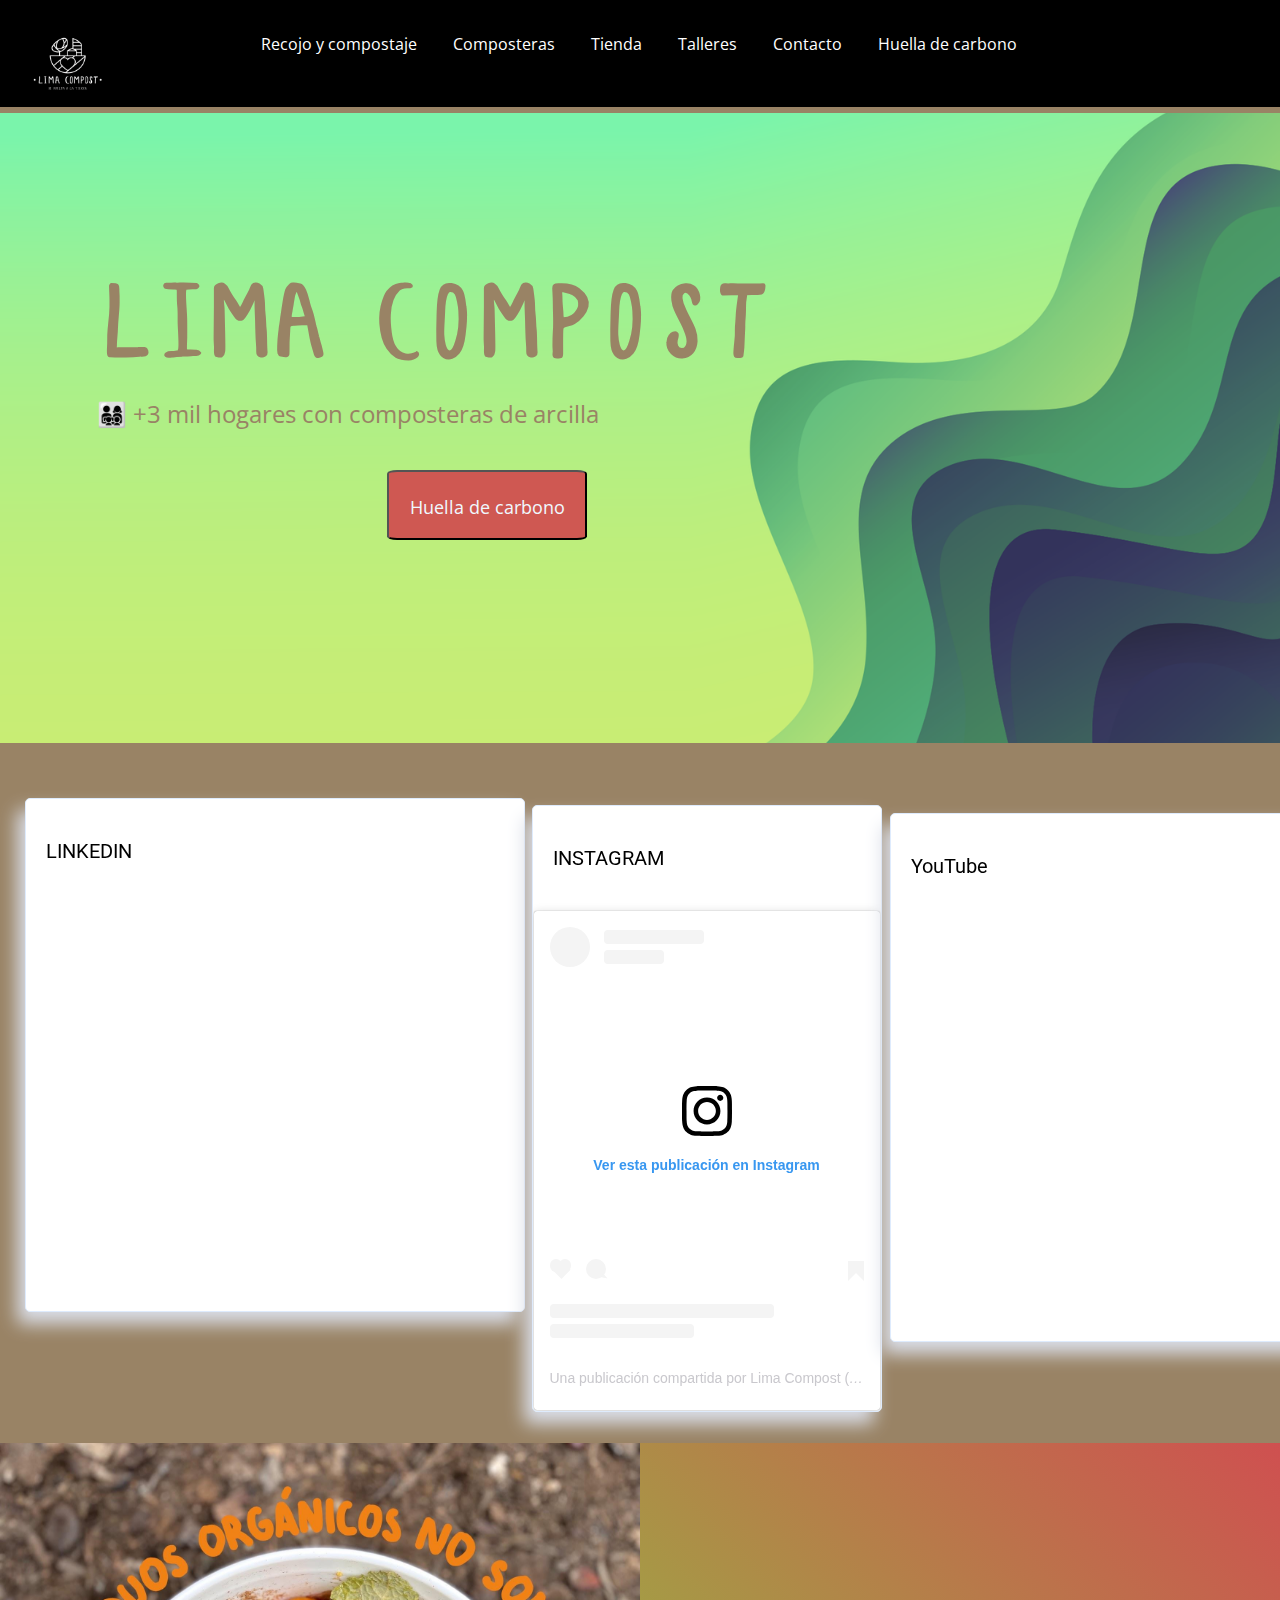
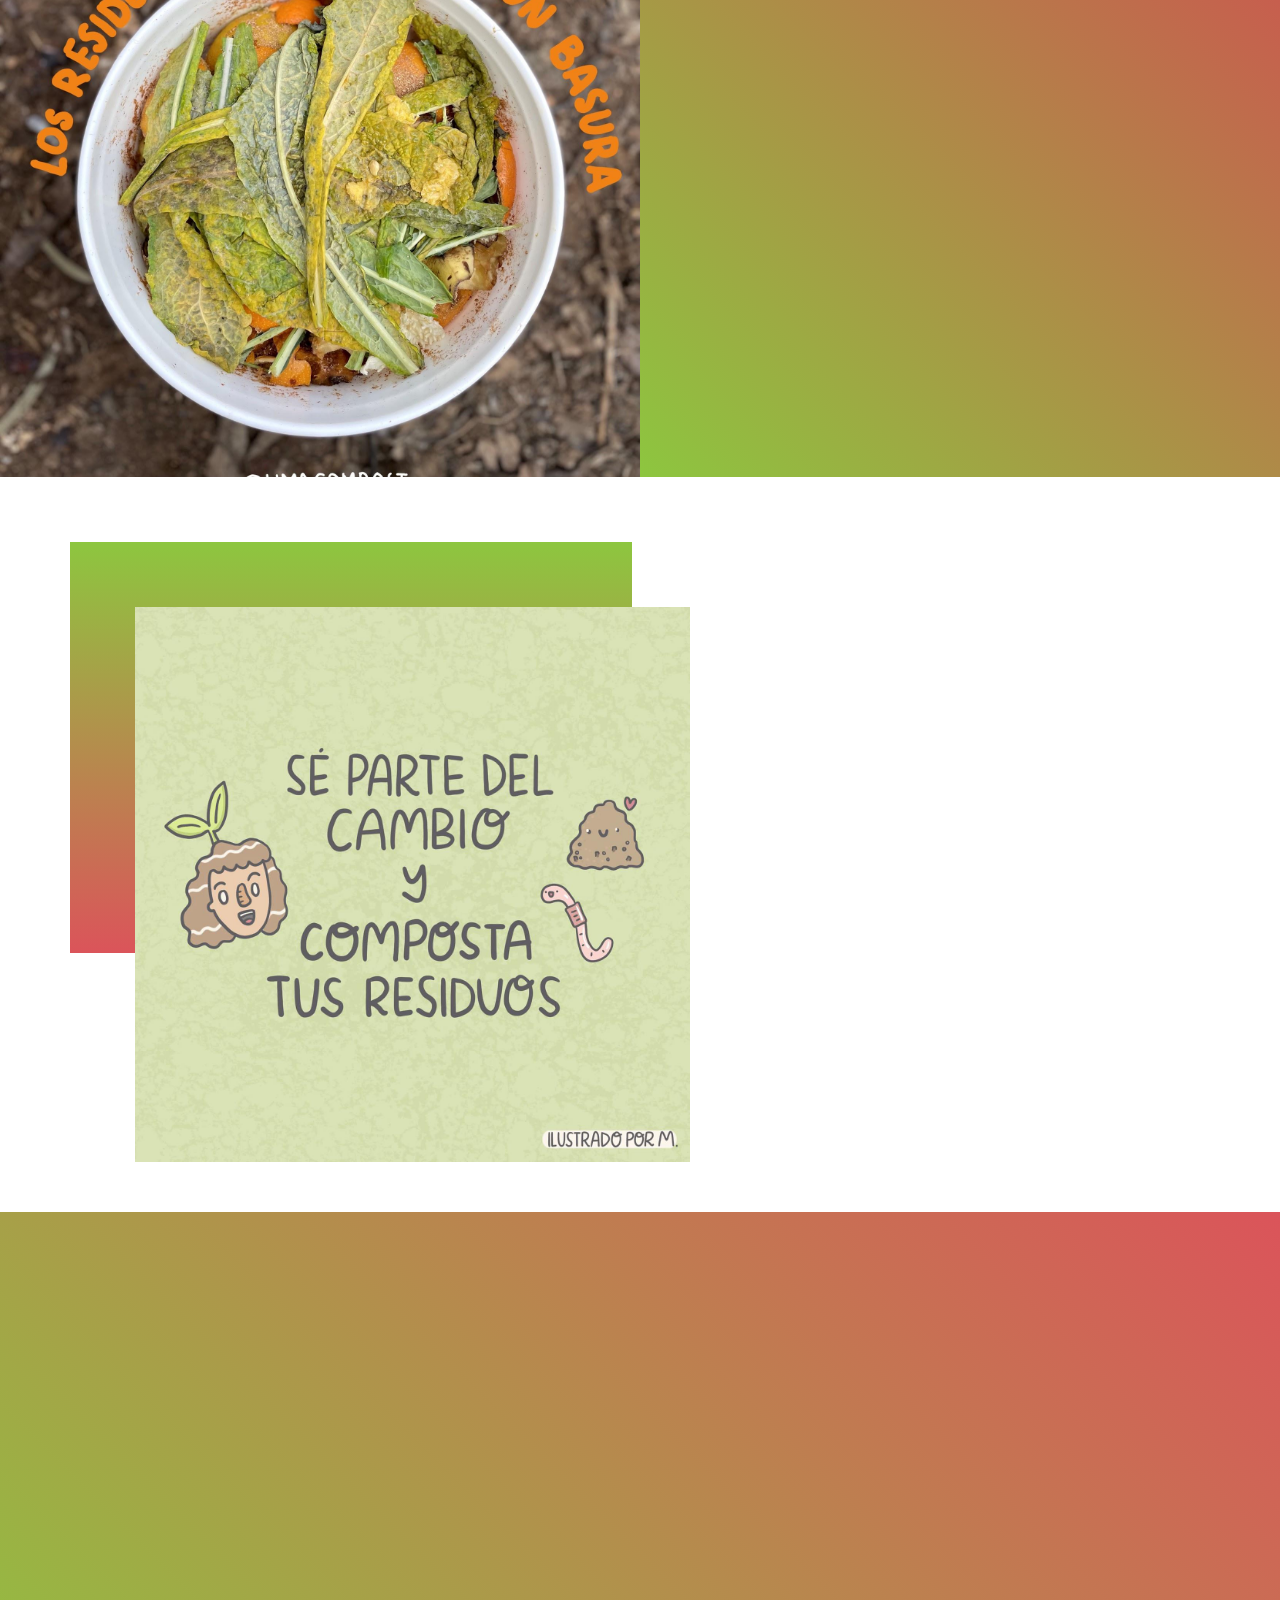
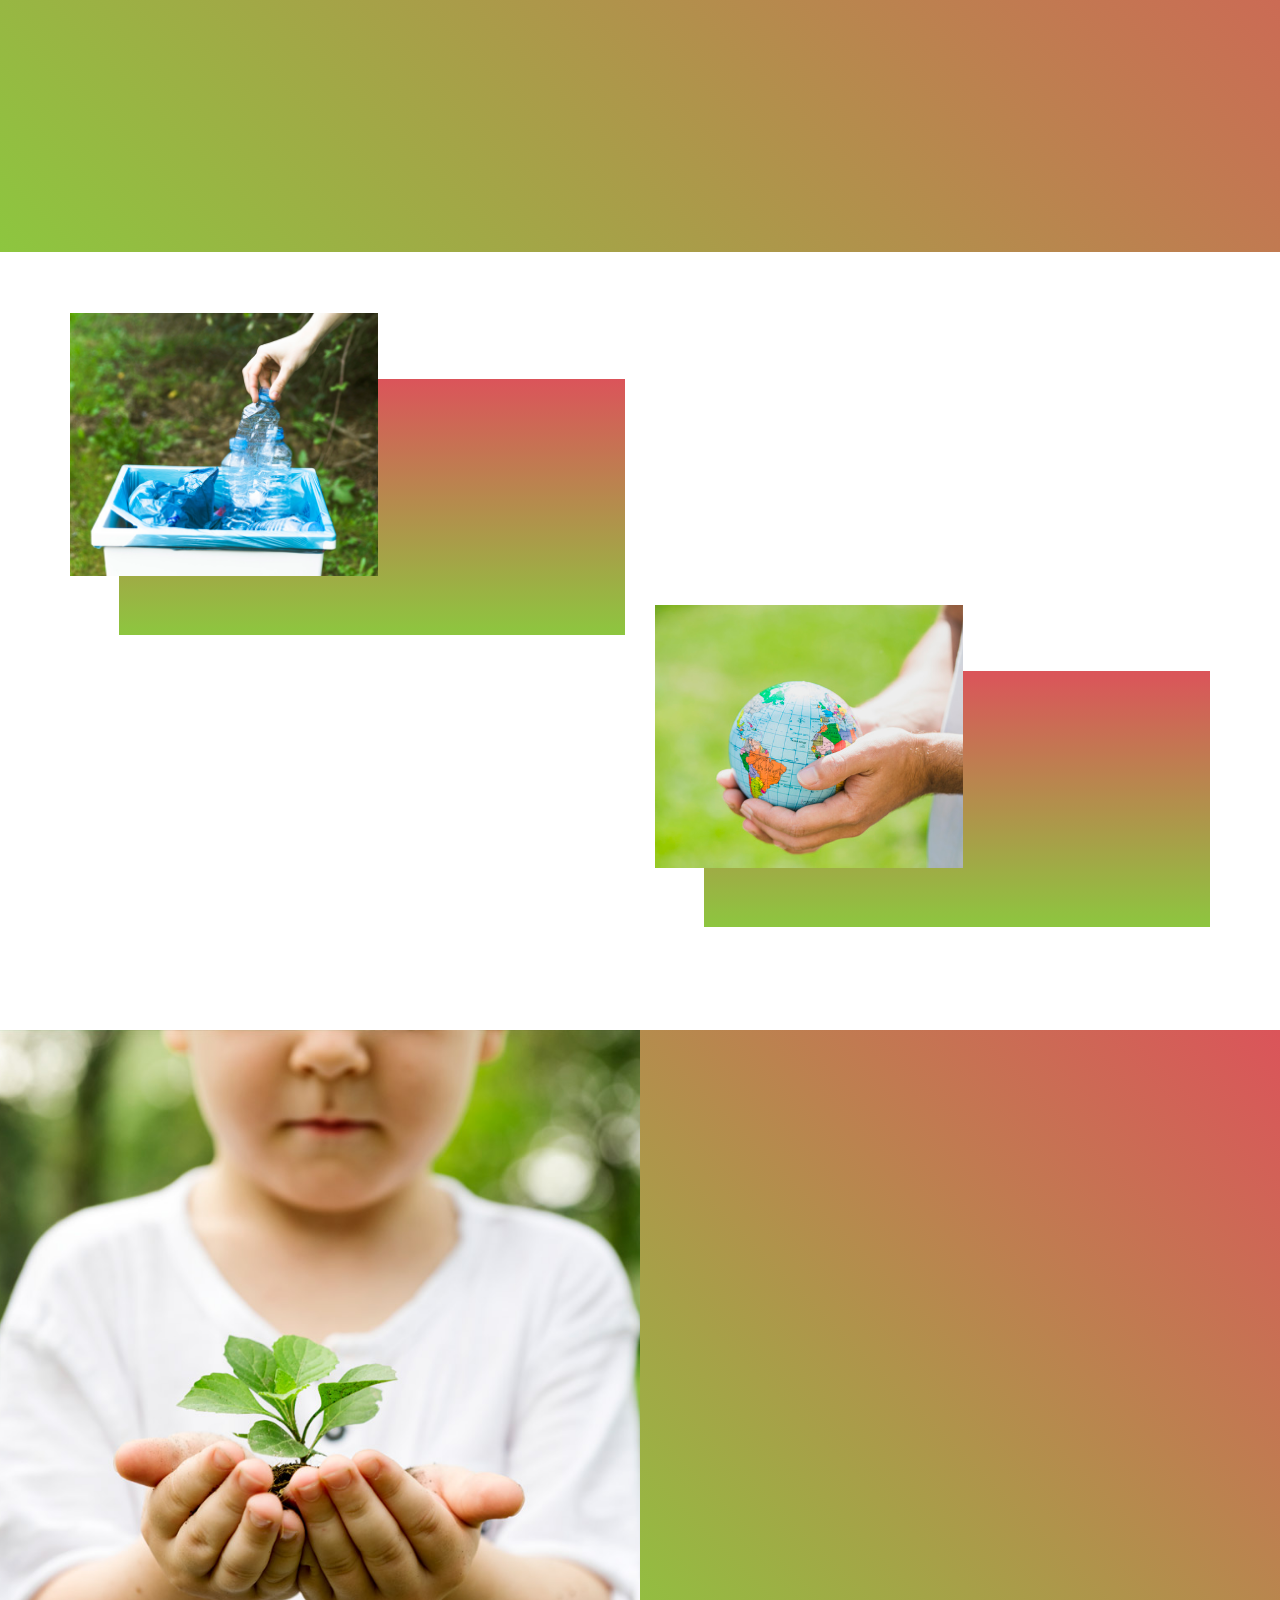
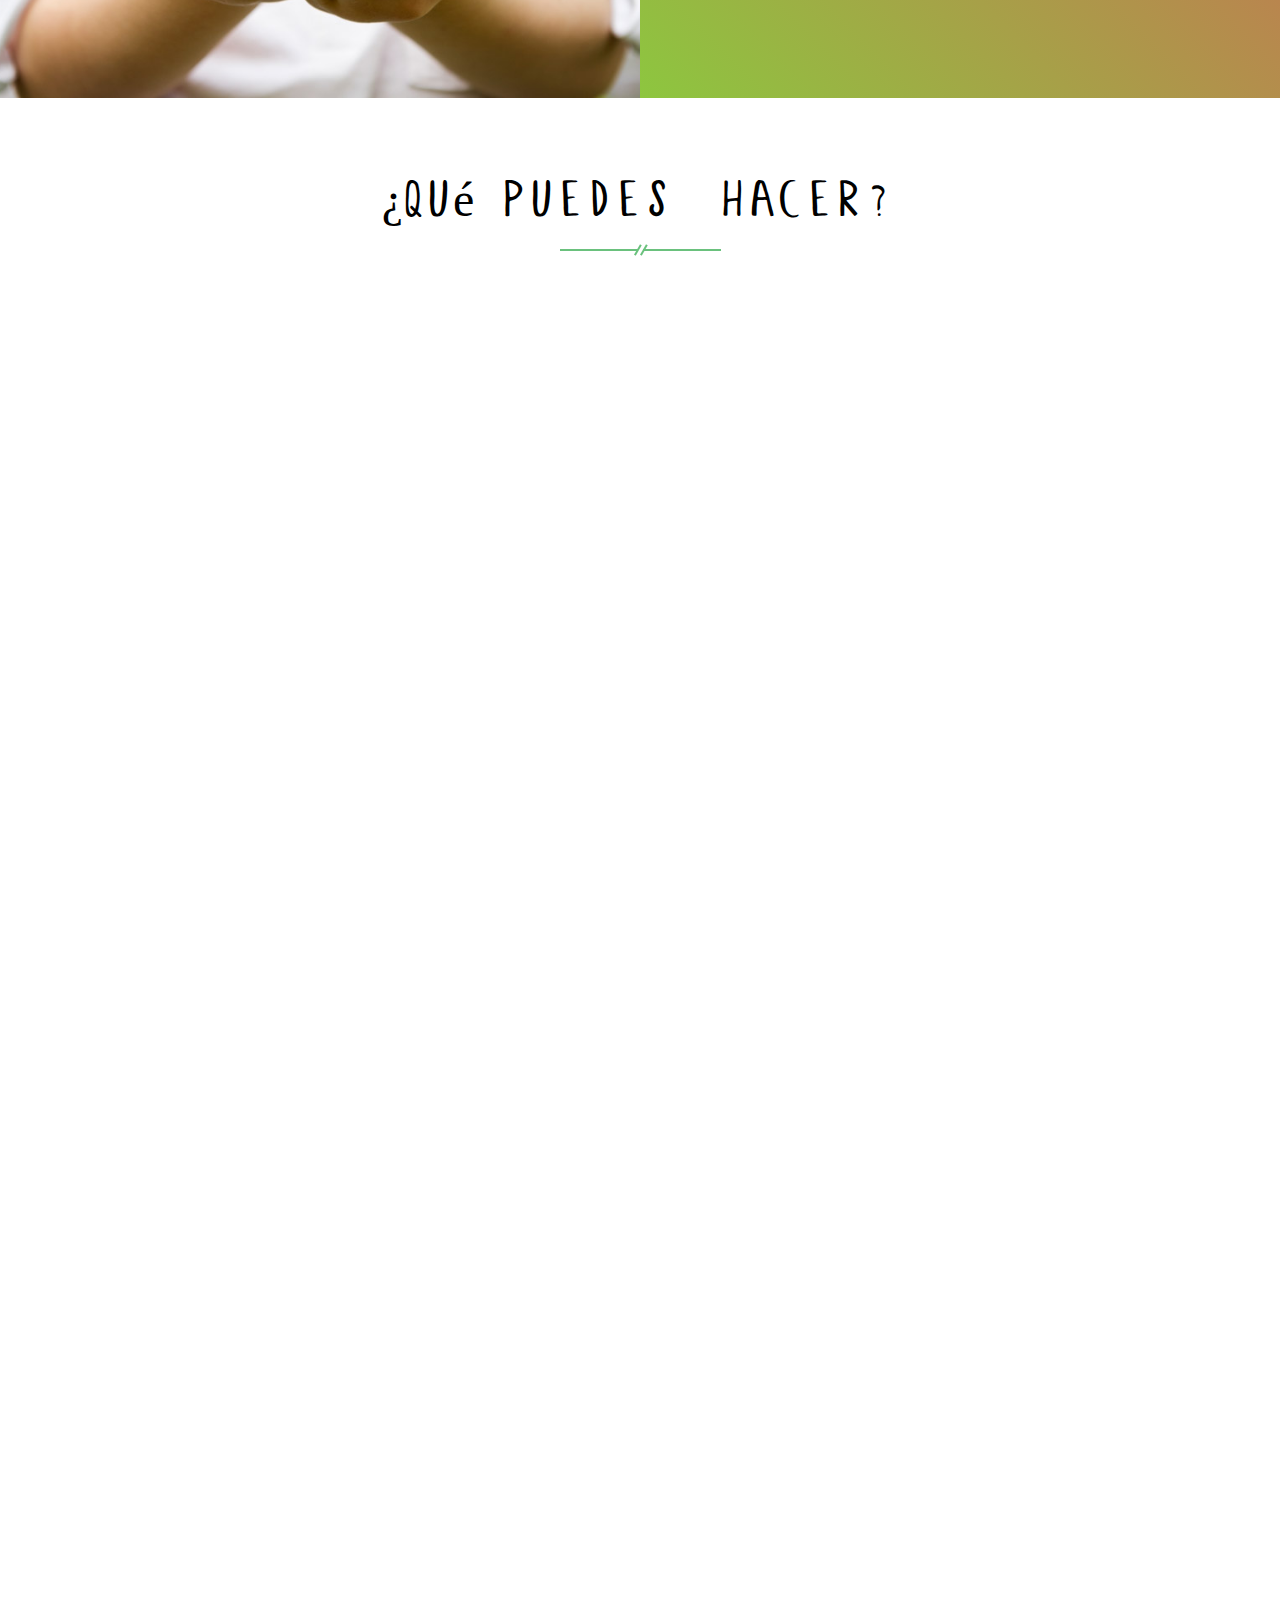
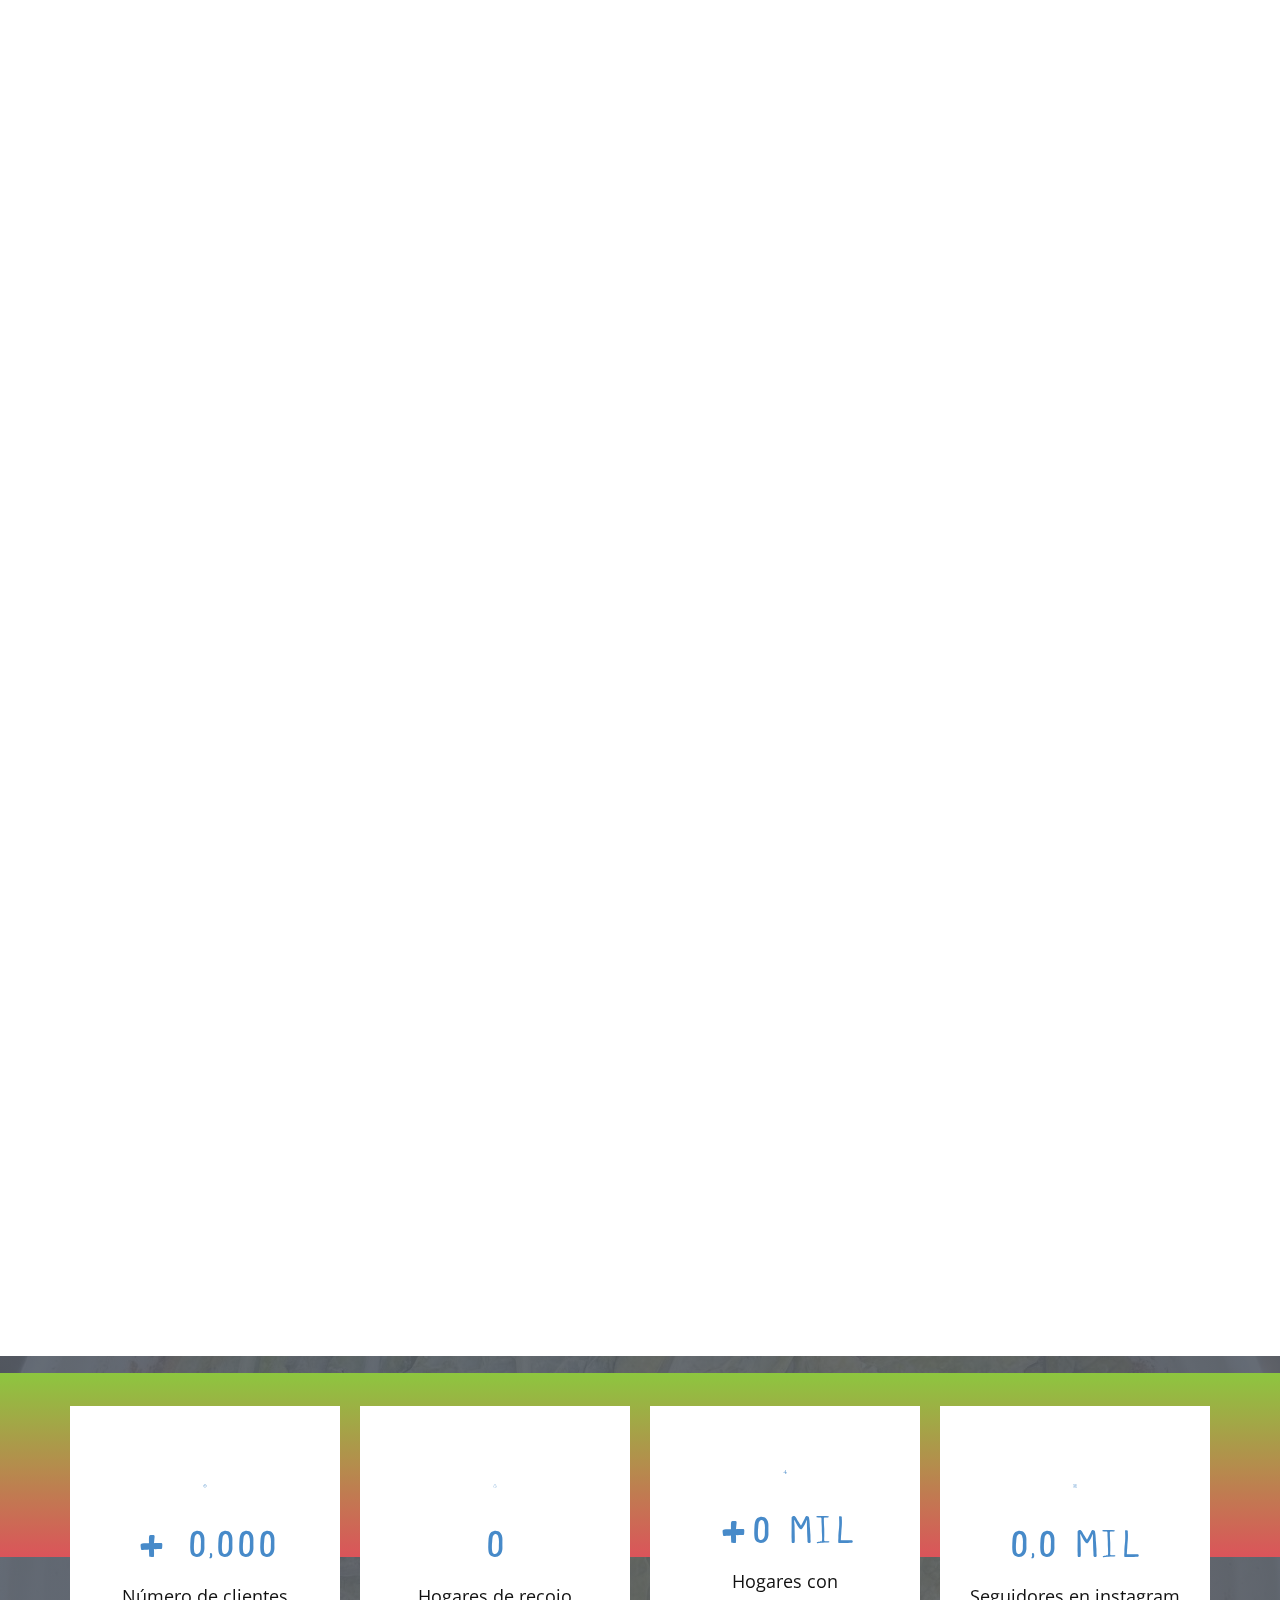
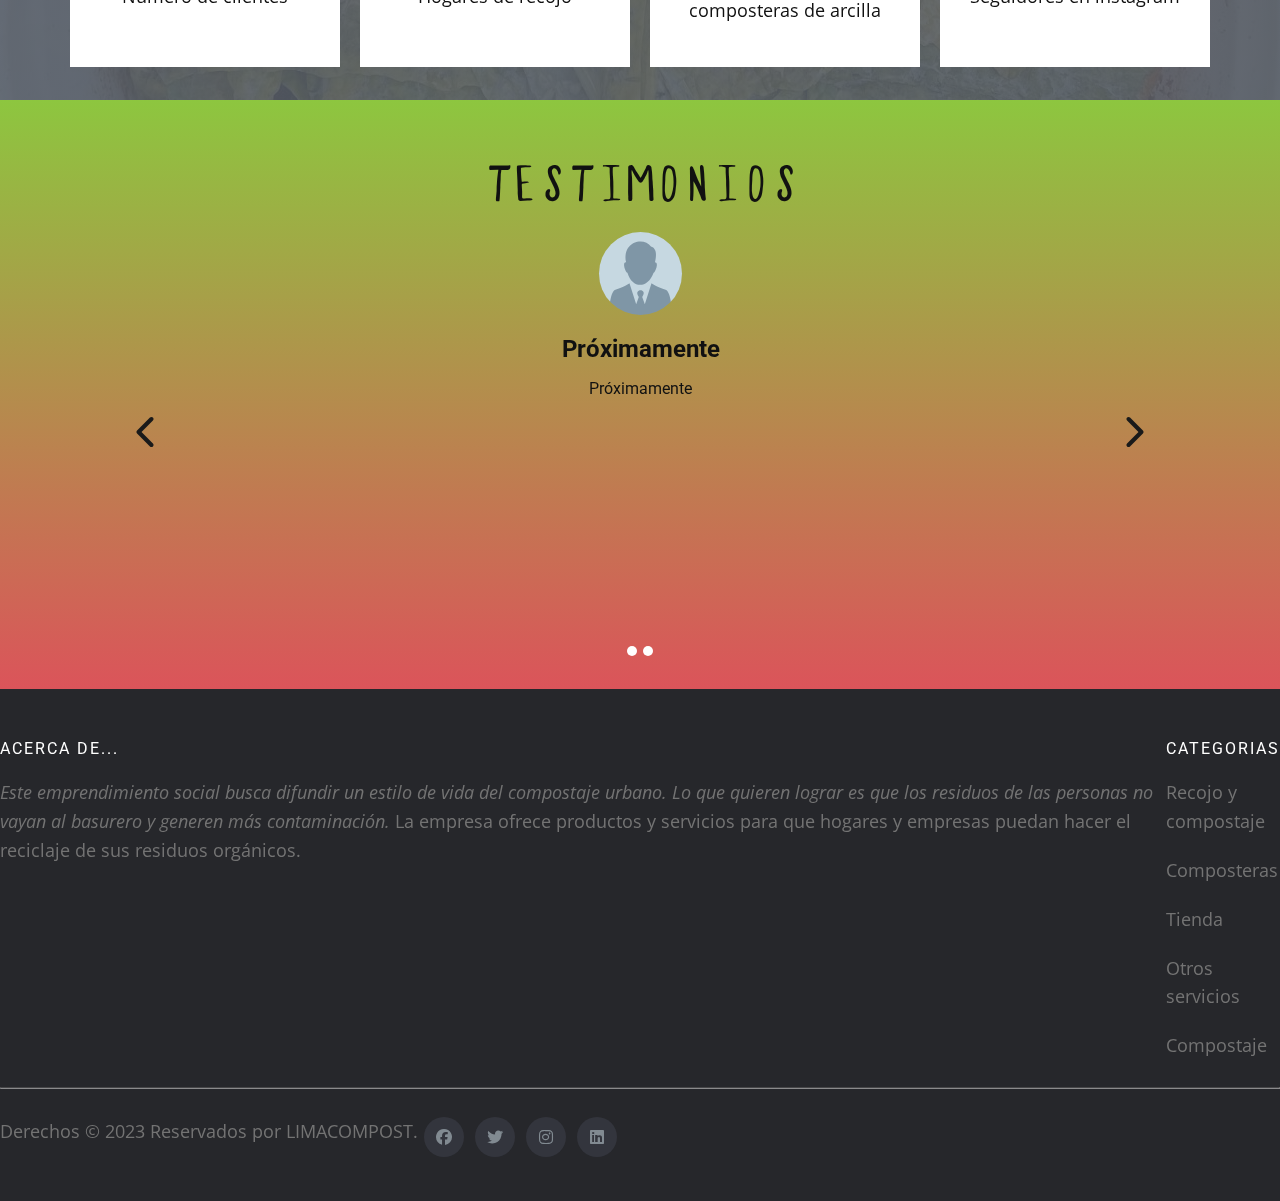
<file: Pag1/Página-1.html>
<!DOCTYPE html>
<html style="font-size: 16px;" lang="es">

<head>
  <meta name="viewport" content="width=device-width, initial-scale=1.0">
  <meta charset="utf-8">
  <meta name="keywords" content="Cleaner Energy for a Cleaner World, Plant Trees To Save Birds Residence, Our Mission, Help Us Recycle Dumps to Save World, Green World For
                                Our Future Generation, Our Latest Projects, 3487, 154, 1456, 1354">
  <meta name="description" content="">
  <title>Página 1</title>
  <link rel="stylesheet" href="nicepage.css" media="screen">
  <link rel="stylesheet" href="Página-1.css" media="screen">
  <script class="u-script" type="text/javascript" src="jquery.js" defer=""></script>
  <script class="u-script" type="text/javascript" src="nicepage.js" defer=""></script>
  <meta name="generator" content="Nicepage 5.9.6, nicepage.com">
  <link id="u-theme-google-font" rel="stylesheet"
  href="https://fonts.googleapis.com/css?family=Roboto:100,100i,300,300i,400,400i,500,500i,700,700i,900,900i|Open+Sans:300,300i,400,400i,500,500i,600,600i,700,700i,800,800i">
  <meta name="theme-color" content="#478ac9">
  <link href="https://unpkg.com/aos@2.3.1/dist/aos.css" rel="stylesheet">
  <link rel="stylesheet" href="https://cdnjs.cloudflare.com/ajax/libs/font-awesome/6.4.0/css/all.min.css">
  <link rel="icon" href="images/Logo-Color-Transparente-Lima-Compost.png" >
  <link rel="stylesheet" href="cardsEfect.css">
  <link rel="stylesheet" href="carbono.css">
  <meta property="og:title" content="Página 1">
  <meta property="og:type" content="website">
  <meta data-intl-tel-input-cdn-path="intlTelInput/">
  <style>
    @font-face{
        font-family: mifuenteAgregada;
        src: url(Fuentes/MeaCulpa-Regular.otf);
    }
    h1{
        font-family: mifuenteAgregada;
    }
    @font-face{
        font-family: mifuenteAgregada2;
        src: url(Fuentes/ApexNewPS-MediumProportional\ \(1\).otf);
    }
    h2{
        font-family: mifuenteAgregada;
    }
    @font-face{
        font-family: mifuenteAgregada;
        src: url(Fuentes/ApexNewPS-LightItalicProportional\ \(1\).otf).otf(;
    }
    p{
        font-family: mifuenteAgregada;
    }
</style>
</head>

<body class="u-body u-xl-mode" data-lang="es">
  <header class="u-black u-header" id="sec-3955" data-animation-name="" data-animation-duration="0"
    data-animation-delay="0" data-animation-direction="">
    <div class="u-clearfix u-sheet u-sheet-1">
      <nav class="u-menu u-menu-one-level u-offcanvas u-menu-1">
        <div class="menu-collapse" style="font-size: 1rem; letter-spacing: 0px;">
          <a class="u-button-style u-custom-left-right-menu-spacing u-custom-padding-bottom u-custom-text-color u-custom-top-bottom-menu-spacing u-nav-link u-text-active-palette-1-base u-text-hover-palette-2-base"
            href="#">
            <svg class="u-svg-link" viewBox="0 0 24 24">
              <use xmlns:xlink="http://www.w3.org/1999/xlink" xlink:href="#menu-hamburger"></use>
            </svg>
            <svg class="u-svg-content" version="1.1" id="menu-hamburger" viewBox="0 0 16 16" x="0px" y="0px"
              xmlns:xlink="http://www.w3.org/1999/xlink" xmlns="http://www.w3.org/2000/svg">
              <g>
                <rect y="1" width="16" height="2"></rect>
                <rect y="7" width="16" height="2"></rect>
                <rect y="13" width="16" height="2"></rect>
              </g>
            </svg>
          </a>
        </div>
        <div class="u-custom-menu u-nav-container">
          <ul class="u-nav u-unstyled u-nav-1">
            <li class="u-nav-item"><a href="#PodemosHacer"
                class="u-button-style u-nav-link u-text-active-palette-1-base u-text-body-alt-color u-text-hover-palette-2-base"
                href="Recojo-y-compostaje.html" style="padding: 10px 16px;">Recojo y compostaje</a>
            </li>
            <li class="u-nav-item"><a href="#PodemosHacer"
                class="u-button-style u-nav-link u-text-active-palette-1-base u-text-body-alt-color u-text-hover-palette-2-base"
                href="Composteras.html" style="padding: 10px 16px;">Composteras</a>
            </li>
            <li class="u-nav-item"><a href="http://www.lima-compost-tienda.com.mialias.net/"
                class="u-button-style u-nav-link u-text-active-palette-1-base u-text-body-alt-color u-text-hover-palette-2-base"
                href="Tienda.html" style="padding: 10px 16px;">Tienda</a>
            </li>
            <!-- <li class="u-nav-item"><a
                class="u-button-style u-nav-link u-text-active-palette-1-base u-text-body-alt-color u-text-hover-palette-2-base"
                style="padding: 10px 16px;">g</a>
            </li> -->
            <li class="u-nav-item"><a href="../talleres/talleres.html"
                class="u-button-style u-nav-link u-text-active-palette-1-base u-text-body-alt-color u-text-hover-palette-2-base"
                style="padding: 10px 16px;">Talleres</a>
            </li>
            <li class="u-nav-item"><a href="../Contacto/Contacto.html"
                class="u-button-style u-nav-link u-text-active-palette-1-base u-text-body-alt-color u-text-hover-palette-2-base"
                style="padding: 10px 16px;">Contacto</a>
            </li>
            <li class="u-nav-item"><a href="../Huella-de-Carbono/index.html"
                class="u-button-style u-nav-link u-text-active-palette-1-base u-text-body-alt-color u-text-hover-palette-2-base"
                style="padding: 10px 16px;">Huella de carbono</a>
            </li>
          </ul>
        </div>
          <div class="u-black u-menu-overlay u-opacity u-opacity-70"></div>
        </div>
      </nav>
      <a href="../Huella-de-Carbono/index.html" class="u-image u-logo u-image-1" data-image-width="500" data-image-height="500">
        <img src="images/lima_compost_negro.png" class="u-logo-image u-logo-image-1">
      </a>
    </div>
  </header>
  <section class="u-clearfix u-image u-section-1" id="sec-0896" data-image-width="1600" data-image-height="838">
    <div class="u-clearfix u-sheet u-valign-middle u-sheet-1">
      <div class="u-align-left u-container-style u-group u-group-1">
        <div class="u-container-layout u-valign-middle-sm u-valign-middle-xs u-container-layout-1">
          <h1 class="u-text u-text-custom-color-3 u-title u-text-1"><b>Lima Compost</b>
          </h1>
          <p class="u-large-text u-text u-text-custom-color-3 u-text-variant u-text-2"> 👨‍👩‍👧‍👦 +3 mil hogares con
            composteras de arcilla</p>
            <div>
              <a href="../Huella-de-Carbono/index.html"><button class="Carbono"><p>Huella de carbono</p></button></a>
              
            </div>
        </div>
        
      </div>
    </div>
  </section>
  <section class="Segunda">
    <div class="">
        <div class="row row-cols-1 row-cols-md-3 g-4">
            <div data-aos="fade-up" class="col">
              <div class="card uno">
                <div class="card-body">
                  <h5 class="card-title">LINKEDIN</h5>
                </div>
                <iframe src="https://www.linkedin.com/embed/feed/update/urn:li:share:7041075020990685184" height="400" width="504" frameborder="0" allowfullscreen="" title="Publicación integrada"></iframe>
            </div>
            </div>
            <div data-aos="fade-up" class="col">
              <div class="card dos">
                <div class="card-body">
                  <h5 class="card-title">INSTAGRAM</h5>
                </div>
                    <blockquote class="instagram-media" data-instgrm-captioned data-instgrm-permalink="https://www.instagram.com/reel/Crvor4IAvP9/?utm_source=ig_embed&amp;utm_campaign=loading" data-instgrm-version="14" style=" background:#FFF; border:0; border-radius:3px; box-shadow:0 0 1px 0 rgba(0,0,0,0.5),0 1px 10px 0 rgba(0,0,0,0.15); margin: 1px; max-width:540px; min-width:326px; padding:0; width:99.375%; width:-webkit-calc(100% - 2px); width:calc(100% - 2px);"><div style="padding:16px;"> <a href="https://www.instagram.com/reel/Crvor4IAvP9/?utm_source=ig_embed&amp;utm_campaign=loading" style=" background:#FFFFFF; line-height:0; padding:0 0; text-align:center; text-decoration:none; width:100%;" target="_blank"> <div style=" display: flex; flex-direction: row; align-items: center;"> <div style="background-color: #F4F4F4; border-radius: 50%; flex-grow: 0; height: 40px; margin-right: 14px; width: 40px;"></div> <div style="display: flex; flex-direction: column; flex-grow: 1; justify-content: center;"> <div style=" background-color: #F4F4F4; border-radius: 4px; flex-grow: 0; height: 14px; margin-bottom: 6px; width: 100px;"></div> <div style=" background-color: #F4F4F4; border-radius: 4px; flex-grow: 0; height: 14px; width: 60px;"></div></div></div><div style="padding: 19% 0;"></div> <div style="display:block; height:50px; margin:0 auto 12px; width:50px;"><svg width="50px" height="50px" viewBox="0 0 60 60" version="1.1" xmlns="https://www.w3.org/2000/svg" xmlns:xlink="https://www.w3.org/1999/xlink"><g stroke="none" stroke-width="1" fill="none" fill-rule="evenodd"><g transform="translate(-511.000000, -20.000000)" fill="#000000"><g><path d="M556.869,30.41 C554.814,30.41 553.148,32.076 553.148,34.131 C553.148,36.186 554.814,37.852 556.869,37.852 C558.924,37.852 560.59,36.186 560.59,34.131 C560.59,32.076 558.924,30.41 556.869,30.41 M541,60.657 C535.114,60.657 530.342,55.887 530.342,50 C530.342,44.114 535.114,39.342 541,39.342 C546.887,39.342 551.658,44.114 551.658,50 C551.658,55.887 546.887,60.657 541,60.657 M541,33.886 C532.1,33.886 524.886,41.1 524.886,50 C524.886,58.899 532.1,66.113 541,66.113 C549.9,66.113 557.115,58.899 557.115,50 C557.115,41.1 549.9,33.886 541,33.886 M565.378,62.101 C565.244,65.022 564.756,66.606 564.346,67.663 C563.803,69.06 563.154,70.057 562.106,71.106 C561.058,72.155 560.06,72.803 558.662,73.347 C557.607,73.757 556.021,74.244 553.102,74.378 C549.944,74.521 548.997,74.552 541,74.552 C533.003,74.552 532.056,74.521 528.898,74.378 C525.979,74.244 524.393,73.757 523.338,73.347 C521.94,72.803 520.942,72.155 519.894,71.106 C518.846,70.057 518.197,69.06 517.654,67.663 C517.244,66.606 516.755,65.022 516.623,62.101 C516.479,58.943 516.448,57.996 516.448,50 C516.448,42.003 516.479,41.056 516.623,37.899 C516.755,34.978 517.244,33.391 517.654,32.338 C518.197,30.938 518.846,29.942 519.894,28.894 C520.942,27.846 521.94,27.196 523.338,26.654 C524.393,26.244 525.979,25.756 528.898,25.623 C532.057,25.479 533.004,25.448 541,25.448 C548.997,25.448 549.943,25.479 553.102,25.623 C556.021,25.756 557.607,26.244 558.662,26.654 C560.06,27.196 561.058,27.846 562.106,28.894 C563.154,29.942 563.803,30.938 564.346,32.338 C564.756,33.391 565.244,34.978 565.378,37.899 C565.522,41.056 565.552,42.003 565.552,50 C565.552,57.996 565.522,58.943 565.378,62.101 M570.82,37.631 C570.674,34.438 570.167,32.258 569.425,30.349 C568.659,28.377 567.633,26.702 565.965,25.035 C564.297,23.368 562.623,22.342 560.652,21.575 C558.743,20.834 556.562,20.326 553.369,20.18 C550.169,20.033 549.148,20 541,20 C532.853,20 531.831,20.033 528.631,20.18 C525.438,20.326 523.257,20.834 521.349,21.575 C519.376,22.342 517.703,23.368 516.035,25.035 C514.368,26.702 513.342,28.377 512.574,30.349 C511.834,32.258 511.326,34.438 511.181,37.631 C511.035,40.831 511,41.851 511,50 C511,58.147 511.035,59.17 511.181,62.369 C511.326,65.562 511.834,67.743 512.574,69.651 C513.342,71.625 514.368,73.296 516.035,74.965 C517.703,76.634 519.376,77.658 521.349,78.425 C523.257,79.167 525.438,79.673 528.631,79.82 C531.831,79.965 532.853,80.001 541,80.001 C549.148,80.001 550.169,79.965 553.369,79.82 C556.562,79.673 558.743,79.167 560.652,78.425 C562.623,77.658 564.297,76.634 565.965,74.965 C567.633,73.296 568.659,71.625 569.425,69.651 C570.167,67.743 570.674,65.562 570.82,62.369 C570.966,59.17 571,58.147 571,50 C571,41.851 570.966,40.831 570.82,37.631"></path></g></g></g></svg></div><div style="padding-top: 8px;"> <div style=" color:#3897f0; font-family:Arial,sans-serif; font-size:14px; font-style:normal; font-weight:550; line-height:18px;">Ver esta publicación en Instagram</div></div><div style="padding: 12.5% 0;"></div> <div style="display: flex; flex-direction: row; margin-bottom: 14px; align-items: center;"><div> <div style="background-color: #F4F4F4; border-radius: 50%; height: 12.5px; width: 12.5px; transform: translateX(0px) translateY(7px);"></div> <div style="background-color: #F4F4F4; height: 12.5px; transform: rotate(-45deg) translateX(3px) translateY(1px); width: 12.5px; flex-grow: 0; margin-right: 14px; margin-left: 2px;"></div> <div style="background-color: #F4F4F4; border-radius: 50%; height: 12.5px; width: 12.5px; transform: translateX(9px) translateY(-18px);"></div></div><div style="margin-left: 8px;"> <div style=" background-color: #F4F4F4; border-radius: 50%; flex-grow: 0; height: 20px; width: 20px;"></div> <div style=" width: 0; height: 0; border-top: 2px solid transparent; border-left: 6px solid #f4f4f4; border-bottom: 2px solid transparent; transform: translateX(16px) translateY(-4px) rotate(30deg)"></div></div><div style="margin-left: auto;"> <div style=" width: 0px; border-top: 8px solid #F4F4F4; border-right: 8px solid transparent; transform: translateY(16px);"></div> <div style=" background-color: #F4F4F4; flex-grow: 0; height: 12px; width: 16px; transform: translateY(-4px);"></div> <div style=" width: 0; height: 0; border-top: 8px solid #F4F4F4; border-left: 8px solid transparent; transform: translateY(-4px) translateX(8px);"></div></div></div> <div style="display: flex; flex-direction: column; flex-grow: 1; justify-content: center; margin-bottom: 24px;"> <div style=" background-color: #F4F4F4; border-radius: 4px; flex-grow: 0; height: 14px; margin-bottom: 6px; width: 224px;"></div> <div style=" background-color: #F4F4F4; border-radius: 4px; flex-grow: 0; height: 14px; width: 144px;"></div></div></a><p style=" color:#c9c8cd; font-family:Arial,sans-serif; font-size:14px; line-height:17px; margin-bottom:0; margin-top:8px; overflow:hidden; padding:8px 0 7px; text-align:center; text-overflow:ellipsis; white-space:nowrap;"><a href="https://www.instagram.com/reel/Crvor4IAvP9/?utm_source=ig_embed&amp;utm_campaign=loading" style=" color:#c9c8cd; font-family:Arial,sans-serif; font-size:14px; font-style:normal; font-weight:normal; line-height:17px; text-decoration:none;" target="_blank">Una publicación compartida por Lima Compost (Negocio local) (@limacompost)</a></p></div></blockquote> <script async src="//www.instagram.com/embed.js"></script>                        </div>
              </div>
            </div>
            </div>
            <div data-aos="fade-up" class="col">
              <div class="card cuatro">
                <div class="card-body">
                  <h5 class="card-title">YouTube</h5>
                </div>
                <iframe width="500" height="415" src="https://www.youtube.com/embed/LK7LyNll4pw" title="YouTube video player" frameborder="0" allow="accelerometer; autoplay; clipboard-write; encrypted-media; gyroscope; picture-in-picture; web-share" allowfullscreen></iframe>                    </div>
              </div>
            </div>
          </div>
    </div>
        
</div>

</section >
  <section class="u-clearfix u-section-3" id="carousel_9cc2">
    <div class="u-clearfix u-expanded-width u-layout-wrap u-layout-wrap-1">
      <div class="u-gutter-0 u-layout">
        <div class="u-layout-row">
          <div class="u-container-style u-image u-layout-cell u-left-cell u-size-30 u-image-1">
            <div class="u-container-layout"></div>
          </div>
          <div 
            class="u-align-left-sm u-align-left-xs u-container-style u-gradient u-layout-cell u-right-cell u-size-30 u-layout-cell-2">
            <div data-aos="zoom-in-left" class="u-container-layout u-container-layout-2">
              <h2 class="u-text u-text-1"> ¡No es basura!</h2>
              <p class="u-text u-text-palette-4-dark-3 u-text-2"> Más de la mitad de lo que botamos a la basura son
                residuos orgánicos. Su inadecuada gestión trae como consecuencia el incremento del cambio climático.</p>
            </div>
          </div>
        </div>
      </div>
    </div>
  </section>
  <section class="u-clearfix u-section-4" id="sec-6dbd">
    <div class="u-clearfix u-sheet u-sheet-1">
      <div class="u-clearfix u-expanded-width u-gutter-30 u-layout-wrap u-layout-wrap-1">
        <div class="u-layout">
          <div class="u-layout-row">
            <div class="u-align-left u-container-style u-layout-cell u-left-cell u-size-36 u-layout-cell-1">
              <div class="u-container-layout">
                <div class="u-gradient u-shape u-shape-1"></div>
                <img class="u-image u-image-1" src="images/312057613_767928474271429_1547867249873785746_n.jpg"
                  data-image-width="1080" data-image-height="1080">
              </div>
            </div>
            <div data-aos="flip-left" class="u-align-left u-container-style u-layout-cell u-right-cell u-size-24 u-layout-cell-2">
              <div
                class="u-container-layout u-valign-middle-lg u-valign-middle-md u-valign-middle-xl u-valign-middle-xs u-container-layout-2">
                <span class="u-icon u-icon-circle u-text-custom-color-3 u-icon-1"><svg class="u-svg-link"
                    preserveAspectRatio="xMidYMin slice" viewBox="0 0 95.333 95.332" style="">
                    <use xmlns:xlink="http://www.w3.org/1999/xlink" xlink:href="#svg-6e9c"></use>
                  </svg><svg class="u-svg-content" viewBox="0 0 95.333 95.332" x="0px" y="0px" id="svg-6e9c"
                    style="enable-background:new 0 0 95.333 95.332;">
                    <g>
                      <g>
                        <path
                          d="M30.512,43.939c-2.348-0.676-4.696-1.019-6.98-1.019c-3.527,0-6.47,0.806-8.752,1.793    c2.2-8.054,7.485-21.951,18.013-23.516c0.975-0.145,1.774-0.85,2.04-1.799l2.301-8.23c0.194-0.696,0.079-1.441-0.318-2.045    s-1.035-1.007-1.75-1.105c-0.777-0.106-1.569-0.16-2.354-0.16c-12.637,0-25.152,13.19-30.433,32.076    c-3.1,11.08-4.009,27.738,3.627,38.223c4.273,5.867,10.507,9,18.529,9.313c0.033,0.001,0.065,0.002,0.098,0.002    c9.898,0,18.675-6.666,21.345-16.209c1.595-5.705,0.874-11.688-2.032-16.851C40.971,49.307,36.236,45.586,30.512,43.939z">
                        </path>
                        <path
                          d="M92.471,54.413c-2.875-5.106-7.61-8.827-13.334-10.474c-2.348-0.676-4.696-1.019-6.979-1.019    c-3.527,0-6.471,0.806-8.753,1.793c2.2-8.054,7.485-21.951,18.014-23.516c0.975-0.145,1.773-0.85,2.04-1.799l2.301-8.23    c0.194-0.696,0.079-1.441-0.318-2.045c-0.396-0.604-1.034-1.007-1.75-1.105c-0.776-0.106-1.568-0.16-2.354-0.16    c-12.637,0-25.152,13.19-30.434,32.076c-3.099,11.08-4.008,27.738,3.629,38.225c4.272,5.866,10.507,9,18.528,9.312    c0.033,0.001,0.065,0.002,0.099,0.002c9.897,0,18.675-6.666,21.345-16.209C96.098,65.559,95.376,59.575,92.471,54.413z">
                        </path>
                      </g>
                    </g>
                  </svg></span>
                <h2 class="u-text u-text-1">Sobre Lima Compost</h2>
                <p class="u-text u-text-2"><b>Lima Compost S.A.C. es una empresa que, por medio del compostaje, evita
                    que más de 86 toneladas de residuos orgánicos lleguen a vertederos de basura y contaminen suelos y
                    mares, y generen focos infecciosos para la salud.La empresa ofrece productos y servicios para que
                    hogares y empresas puedan hacer el reciclaje de sus residuos orgánicos.</b>
                </p>
              </div>
            </div>
          </div>
        </div>
      </div>
    </div>
  </section>
  <section class="u-clearfix u-section-5" id="carousel_1dbf">
    <div class="u-clearfix u-expanded-width u-layout-wrap u-layout-wrap-1">
      <div class="u-gutter-0 u-layout">
        <div class="u-layout-row">
          <div class="u-container-style u-gradient u-layout-cell u-left-cell u-size-60 u-layout-cell-1">
            <div class="u-container-layout u-container-layout-1">
              <h2 data-aos="fade-right" class="u-text u-text-1">Contexto</h2>
              <p data-aos="fade-right" class="u-text u-text-palette-4-dark-3 u-text-2"><b>Diariamente una persona genera más de 1 kg de basura
                  (Banco Mundial, 2019). En Perú, cada día llenamos más de 2 estadios nacionales con basura (más de 21
                  mil tn/día). Es tanta la basura que generamos que nuestro país necesita más de 132 rellenos
                  sanitarios, y solo contamos con 65 (Minam, 2021). A causa de esto, más de la mitad de lo que botas a
                  la basura termina en botaderos, que son lugares de disposición ilegal de residuos que contaminan
                  suelos y mares, y generan focos infecciosos para la salud (Oefa, 2019).</b>
              </p>
              <img data-aos="fade-right"
              data-aos-offset="300"
              data-aos-easing="ease-in-sine" class="u-image u-image-contain u-image-default u-preserve-proportions u-image-1"
                src="images/650a5aa3a239b8565579555f17e861f8-hombre-de-la-basura-5.png" alt="" data-image-width="512"
                data-image-height="512">
            </div>
          </div>
        </div>
      </div>
    </div>
  </section>
  <section class="u-clearfix u-section-6" id="sec-4be1">
    <div class="u-clearfix u-sheet u-sheet-1">
      <div class="u-clearfix u-expanded-width u-gutter-30 u-layout-wrap u-layout-wrap-1">
        <div class="u-layout">
          <div class="u-layout-row">
            <div class="u-size-30">
              <div class="u-layout-col">
                <div class="u-align-left u-container-style u-layout-cell u-left-cell u-size-36 u-layout-cell-1">
                  <div class="u-container-layout">
                    <div class="u-align-left u-gradient u-shape u-shape-1"></div>
                    <img src="images/handthrowingplasticbottleinbin_232147826318.jpg" alt=""
                      class="u-align-left u-image u-image-1">
                  </div>
                </div>
                <div class="u-align-left u-container-style u-layout-cell u-left-cell u-size-24 u-layout-cell-2">
                  <div class="u-container-layout u-valign-middle u-container-layout-2">
                    <h3 data-aos="fade-up" class="u-text u-text-1"> Genera gases de efecto invernadero</h3>
                    <p data-aos="fade-up" class="u-text u-text-2"> Cuando los residuos orgánicos llegan a la basura, su degradación genera
                      metano y dióxido de carbono, que producen el cambio climático.</p>
                  </div>
                </div>
              </div>
            </div>
            <div class="u-size-30">
              <div class="u-layout-col">
                <div class="u-align-left u-container-style u-layout-cell u-size-24 u-layout-cell-3">
                  <div class="u-container-layout u-valign-middle u-container-layout-3">
                    <h3 data-aos="fade-up" class="u-text u-text-3"> ¡La solución es el compostaje!</h3>
                    <p data-aos="fade-up" class="u-text u-text-4">Duis ornare sapien at arcu rutrum, ut commodo magna vulputate volutpat
                      ullamcorper diam et luctus.</p>
                  </div>
                </div>
                <div class="u-align-left u-container-style u-layout-cell u-size-36 u-layout-cell-4">
                  <div class="u-container-layout">
                    <div class="u-align-left u-gradient u-shape u-shape-2"></div>
                    <img src="images/manshandholdingsmallglobe_232147817169.jpg" alt=""
                      class="u-align-left u-image u-image-2">
                  </div>
                </div>
              </div>
            </div>
          </div>
        </div>
      </div>
    </div>
  </section>
  <section class="u-clearfix u-section-7" id="carousel_59d8">
    <div class="u-clearfix u-expanded-width u-layout-wrap u-layout-wrap-1">
      <div class="u-gutter-0 u-layout">
        <div class="u-layout-row">
          <div class="u-container-style u-image u-layout-cell u-left-cell u-size-30 u-image-1">
            <div class="u-container-layout"></div>
          </div>
          <div
            class="u-align-left-sm u-align-left-xs u-container-style u-gradient u-layout-cell u-right-cell u-size-30 u-layout-cell-2">
            <div class="u-container-layout u-container-layout-2">
              <h2 data-aos="zoom-in-left" class="u-text u-text-1"> El impacto de compostar con nosotros</h2>
              <ol data-aos="zoom-in-left" class="u-indent-0 u-text u-text-palette-4-dark-3 u-text-2">
                <li> Ayudas a mitigar el cambio climático.</li>
                <li> Mejoras la alimentación de familias vulnerables a través de nuestros huertos comunitarios.</li>
                <li> Apoyas, directamente con tus acciones, a una de las mejores formas de gestión de los residuos
                  orgánicos, el compostaje.</li>
                <li> Reduces tu basura a la mitad, así como el mal olor que genera.</li>
                <li> Reduces el uso de bolsas plásticas destinadas a la eliminación de residuos.</li>
                <li> Evitas contaminar suelos, ríos, mares y aguas subterráneas.<br>
                </li>
              </ol>
            </div>
          </div>
        </div>
      </div>
    </div>
  </section>
  <section class="u-clearfix u-section-8" id="sec-513d">
    <div class="u-clearfix u-sheet u-sheet-1">
      <div class="u-container-style u-group u-group-1">
        <div class="u-container-layout u-container-layout-1">
          <h2  id="PodemosHacer" class="u-align-center u-text u-text-1"> ¿Qué puedes hacer?</h2>
          <img src="images/line.png" alt="" class="u-image u-image-default u-image-1" data-image-width="161"
            data-image-height="12">
        </div>
      </div>
      <div class="BodyCardEfect">
        <div data-aos="zoom-out-down" class="containerCards">
          <a href="../recojo en hogares/hogares.html">
            <div class="cardssEfect">
              <img class="CardimgEfect" src="images/Recojo en hogares.png" alt="">
              <div class="introCardEfect">
                  <h4 class="h1CardEfect">Recojo en hogares</h4>
                  <p class="pCardEfect" >Elige <span class="spanCardEfect">un plan de recojo y únete</span> a la comunidad de más de 680 hogares que ya contribuyen a mitigar el Cambio climático.</p>
              </div>
          </div>
          </a>
          <a href="">
            <div class="cardssEfect">
              <img class="CardimgEfect" src="images/Recojo en empresas.png" alt="">
              <div class="introCardEfect">
                  <h4 class="h1CardEfect">Recojo en empresas</h4>
                  <p class="pCardEfect" >Comunica <span class="spanCardEfect">a tus clientes</span> que eres parte de la solución</p>
              </div>
          </div>
          </a>
          <a href="">
            <div class="cardssEfect">
              <img class="CardimgEfect" src="images/Composteras para depas y casas.jpg" alt="">
              <div class="introCardEfect">
                  <h4 class="h1CardEfect">Composteras para depas y casas</h4>
                  <p class="pCardEfect" >La <span class="spanCardEfect">compostera de arcilla</span> permite compostar sin problemas en espacios pequeños.</p>
              </div>
          </div>
          </a>
      </div>
      </div>
      <div class="BodyCardEfect">
        <div data-aos="zoom-out-down" class="containerCards">
          <a href="">
            <div class="cardssEfect">
              <img class="CardimgEfect" src="images/Compostera para fábricas.png" alt="">
              <div class="introCardEfect">
                  <h4 class="h1CardEfect">Compostera para fábricas</h4>
                  <p class="pCardEfect" >Composta <span class="spanCardEfect">media tonelada</span> en menos de 5 m2.</p>
              </div>
          </div>
          </a>
          <a href="">
            <div class="cardssEfect">
              <img class="CardimgEfect" src="images/Compostera para colegios.png" alt="">
              <div class="introCardEfect">
                  <h4 class="h1CardEfect">Compostera para colegios</h4>
                  <p class="pCardEfect" ><span class="spanCardEfect">Fortalece</span> la educación ambiental en los niños y les enseñamos a compostar.</p>
              </div>
          </div>
          </a>
          <a href="https://www.instagram.com/vuelve.compostario/?hl=es-la">
            <div class="cardssEfect">
              <img class="CardimgEfect" src="images/Compostario de mascotas.png" alt="">
              <div class="introCardEfect">
                  <h4 class="h1CardEfect">Compostario de mascotas</h4>
                  <p class="pCardEfect" >¿Sabías que tu<span class="spanCardEfect"> mascota puede crear más vida</span> después de partir?</p>
              </div>
          </div>
          </a>
      </div>
      </div>
      <div class="BodyCardEfect">
        <div data-aos="zoom-out-down" class="containerCards">
          <a target="_blank" href="../Contacto/Contacto.html">
            <div class="cardssEfect">
              <img class="CardimgEfect" src="images/Publicidad.png" alt="">
              <div class="introCardEfect">
                  <h4 class="h1CardEfect">Publicidad</h4>
                  <p class="pCardEfect" ><span class="spanCardEfect">Comunica y fomenta</span> tus productos sostenibles.</p>
              </div>
          </div>
          </a>
          <a href="Página-1.html">
            <div class="cardssEfect">
              <img class="CardimgEfect" src="images/Pruebas de compostaje.jpg" alt="">
              <div class="introCardEfect">
                  <h4 class="h1CardEfect">Pruebas de compostaje</h4>
                  <p class="pCardEfect" >Comprueba la<span class="spanCardEfect"> compostabilidad de productos</span> biodegradables y compostables certificados. </p>
              </div>
          </div>
          </a>
          <a href="../Aprende a compostar/compostfree.html">
            <div class="cardssEfect">
              <img class="CardimgEfect" src="images/Aprender a compostar gratis.png" alt="">
              <div class="introCardEfect">
                  <h4 class="h1CardEfect">Aprender a compostar gratis
                  </h4>
                  <p class="pCardEfect" >Mira videotutoriales y manuales<span class="spanCardEfect"> gratuitos sobre compostaje</span> doméstico.</p>
              </div>
          </div>
          </a>
      </div>
      </div>
      </div>
    
    
  </section>
  <section class="u-clearfix u-gradient u-valign-top u-section-9" id="sec-3786">
    <div class="u-expanded-width u-gradient u-shape u-shape-rectangle u-shape-1"></div>
    <div class="u-clearfix u-expanded-width-xs u-gutter-20 u-layout-wrap u-layout-wrap-1">
      <div class="u-layout">
        <div class="u-layout-row">
          <div
            class="u-align-center-lg u-align-center-md u-align-center-sm u-align-center-xl u-container-style u-layout-cell u-left-cell u-size-15 u-size-30-md u-white u-layout-cell-1">
            <div class="u-container-layout u-valign-middle u-container-layout-1"><span
                class="u-icon u-icon-circle u-text-palette-1-base u-icon-1"><svg class="u-svg-link"
                  preserveAspectRatio="xMidYMin slice" viewBox="0 0 512 512" style="">
                  <use xmlns:xlink="http://www.w3.org/1999/xlink" xlink:href="#svg-7882"></use>
                </svg><svg class="u-svg-content" viewBox="0 0 512 512" x="0px" y="0px" id="svg-7882"
                  style="enable-background:new 0 0 512 512;">
                  <g>
                    <g>
                      <path
                        d="M50.087,239.304H16.696C7.475,239.304,0,246.78,0,256s7.475,16.696,16.696,16.696h33.391    c9.22,0,16.696-7.475,16.696-16.696S59.307,239.304,50.087,239.304z">
                      </path>
                    </g>
                  </g>
                  <g>
                    <g>
                      <path
                        d="M495.304,239.304h-33.391c-9.22,0-16.696,7.475-16.696,16.696s7.475,16.696,16.696,16.696h33.391    c9.22,0,16.696-7.475,16.696-16.696S504.525,239.304,495.304,239.304z">
                      </path>
                    </g>
                  </g>
                  <g>
                    <g>
                      <path
                        d="M256,445.217c-9.22,0-16.696,7.475-16.696,16.696v33.391c0,9.22,7.475,16.696,16.696,16.696s16.696-7.475,16.696-16.696    v-33.391C272.696,452.693,265.22,445.217,256,445.217z">
                      </path>
                    </g>
                  </g>
                  <g>
                    <g>
                      <path
                        d="M256,0c-9.22,0-16.696,7.475-16.696,16.696v33.391c0,9.22,7.475,16.696,16.696,16.696s16.696-7.475,16.696-16.696V16.696    C272.696,7.475,265.22,0,256,0z">
                      </path>
                    </g>
                  </g>
                  <g>
                    <g>
                      <path
                        d="M390.111,454.895l-16.696-28.917c-4.61-7.985-14.821-10.722-22.806-6.111c-7.985,4.61-10.721,14.821-6.111,22.806    l16.696,28.917c4.612,7.989,14.826,10.719,22.806,6.111C391.985,473.091,394.721,462.88,390.111,454.895z">
                      </path>
                    </g>
                  </g>
                  <g>
                    <g>
                      <path
                        d="M167.502,69.326l-16.696-28.917c-4.61-7.985-14.821-10.722-22.806-6.111c-7.985,4.61-10.721,14.821-6.111,22.806    l16.696,28.917c4.612,7.989,14.826,10.72,22.806,6.111C169.376,87.522,172.112,77.311,167.502,69.326z">
                      </path>
                    </g>
                  </g>
                  <g>
                    <g>
                      <path
                        d="M471.591,361.194l-28.917-16.696c-7.986-4.612-18.196-1.875-22.806,6.111c-4.61,7.985-1.874,18.196,6.111,22.806    l28.917,16.696c7.981,4.609,18.194,1.878,22.806-6.111C482.312,376.015,479.576,365.804,471.591,361.194z">
                      </path>
                    </g>
                  </g>
                  <g>
                    <g>
                      <path
                        d="M86.022,138.585l-28.917-16.696c-7.986-4.612-18.197-1.874-22.806,6.111c-4.61,7.985-1.874,18.196,6.111,22.806    l28.917,16.696c7.981,4.609,18.194,1.878,22.806-6.111C96.742,153.406,94.007,143.195,86.022,138.585z">
                      </path>
                    </g>
                  </g>
                  <g>
                    <g>
                      <path
                        d="M477.702,128c-4.61-7.985-14.82-10.722-22.806-6.111l-28.917,16.696c-7.985,4.61-10.721,14.821-6.111,22.806    c4.612,7.989,14.826,10.719,22.806,6.111l28.917-16.696C479.576,146.196,482.312,135.985,477.702,128z">
                      </path>
                    </g>
                  </g>
                  <g>
                    <g>
                      <path
                        d="M92.132,350.609c-4.609-7.985-14.821-10.721-22.806-6.111l-28.917,16.696c-7.985,4.61-10.721,14.821-6.111,22.806    c4.612,7.989,14.826,10.719,22.806,6.111l28.917-16.696C94.007,368.805,96.742,358.594,92.132,350.609z">
                      </path>
                    </g>
                  </g>
                  <g>
                    <g>
                      <path
                        d="M384,34.298c-7.986-4.612-18.196-1.874-22.806,6.111l-16.696,28.917c-4.61,7.985-1.874,18.196,6.111,22.806    c7.981,4.609,18.194,1.879,22.806-6.111l16.696-28.917C394.721,49.12,391.985,38.909,384,34.298z">
                      </path>
                    </g>
                  </g>
                  <g>
                    <g>
                      <path
                        d="M161.391,419.868c-7.985-4.612-18.197-1.875-22.806,6.111l-16.696,28.917c-4.61,7.985-1.874,18.196,6.111,22.806    c7.981,4.609,18.194,1.878,22.806-6.111l16.696-28.917C172.112,434.689,169.376,424.478,161.391,419.868z">
                      </path>
                    </g>
                  </g>
                  <g>
                    <g>
                      <path
                        d="M256,100.174c-85.922,0-155.826,69.904-155.826,155.826S170.078,411.826,256,411.826S411.826,341.922,411.826,256    S341.923,100.174,256,100.174z M256,378.435c-67.51,0-122.435-54.924-122.435-122.435S188.49,133.565,256,133.565    S378.435,188.49,378.435,256S323.511,378.435,256,378.435z">
                      </path>
                    </g>
                  </g>
                  <g>
                    <g>
                      <path
                        d="M256,166.957c-49.099,0-89.043,39.945-89.043,89.043c0,9.22,7.475,16.696,16.696,16.696    c9.22,0,16.696-7.475,16.696-16.696c0-30.687,24.966-55.652,55.652-55.652c9.22,0,16.696-7.475,16.696-16.696    C272.696,174.432,265.22,166.957,256,166.957z">
                      </path>
                    </g>
                  </g>
                </svg></span>
              <h1 class="u-align-center-xs u-text u-text-palette-1-base u-title u-text-1" data-animation-name="counter"
                data-animation-event="scroll" data-animation-duration="3000">+ 3,700</h1>
              <p class="u-align-center-xs u-text u-text-2">Número de clientes</p>
            </div>
          </div>
          <div class="u-align-center u-container-style u-layout-cell u-size-15 u-size-30-md u-white u-layout-cell-2">
            <div class="u-container-layout u-valign-middle u-container-layout-2"><span
                class="u-icon u-icon-circle u-text-palette-1-base u-icon-2"><svg class="u-svg-link"
                  preserveAspectRatio="xMidYMin slice" viewBox="0 0 294.465 294.465" style="">
                  <use xmlns:xlink="http://www.w3.org/1999/xlink" xlink:href="#svg-09c7"></use>
                </svg><svg class="u-svg-content" viewBox="0 0 294.465 294.465" x="0px" y="0px" id="svg-09c7"
                  style="enable-background:new 0 0 294.465 294.465;">
                  <g>
                    <g>
                      <path
                        d="M174.432,32.465c-6.8-10-12.8-19.2-18.4-27.6c-0.8-1.2-2-2.4-3.2-3.2c-4.8-3.2-11.2-1.6-14.4,3.2    c-5.2,8.4-11.2,17.2-18.4,27.6c-31.6,46.4-78.8,116.4-78.8,156.4c0,29.2,12,55.6,31.2,74.8c19.2,18.8,45.6,30.8,74.8,30.8    s55.6-12,74.8-31.2c19.2-19.2,31.2-45.6,31.2-74.8C253.232,148.465,206.032,78.865,174.432,32.465z M207.632,248.865    c-15.6,15.6-36.8,24.8-60.4,24.8c-23.6,0-44.8-9.6-60.4-24.8c-15.6-15.6-24.8-36.8-24.8-60.4c0-33.6,45.2-100.4,75.2-144.8    c3.6-5.2,6.8-10.4,10-14.8c3.2,4.4,6.4,9.6,10,14.8c30,44.8,75.2,111.2,75.2,144.8    C232.432,212.065,222.832,233.265,207.632,248.865z">
                      </path>
                    </g>
                  </g>
                  <g>
                    <g>
                      <path
                        d="M209.232,181.265c-5.6-0.4-10.4,4-10.8,9.6c-0.4,8.8-3.2,17.2-7.6,24.4c-4.4,7.2-10.8,13.6-18.4,17.6    c-4.8,2.8-6.8,9.2-4,14c3.2,5.6,9.6,7.2,14.4,4.4c10.8-6,19.6-14.8,25.6-24.8c6.4-10,10-22,10.4-34.4    C219.232,186.465,214.832,181.665,209.232,181.265z">
                      </path>
                    </g>
                  </g>
                </svg></span>
              <h1 class="u-text u-text-palette-1-base u-title u-text-3" data-animation-name="counter"
                data-animation-event="scroll" data-animation-duration="3000"> 859</h1>
              <p class="u-text u-text-4">Hogares de recojo</p>
            </div>
          </div>
          <div
            class="u-align-center-lg u-align-center-md u-align-center-sm u-align-center-xl u-container-style u-layout-cell u-size-15 u-size-30-md u-white u-layout-cell-3">
            <div class="u-container-layout u-valign-middle u-container-layout-3"><span
                class="u-icon u-icon-circle u-text-palette-1-base u-icon-3"><svg class="u-svg-link"
                  preserveAspectRatio="xMidYMin slice" viewBox="-30 0 512 512.00019" style="">
                  <use xmlns:xlink="http://www.w3.org/1999/xlink" xlink:href="#svg-2106"></use>
                </svg><svg class="u-svg-content" viewBox="-30 0 512 512.00019" id="svg-2106">
                  <path
                    d="m434.210938 352.351562-146.765626-84.734374c.941407-3.957032 1.457032-8.082032 1.457032-12.324219 0-12.882813-4.609375-24.707031-12.261719-33.917969 8.363281-4.941406 15.863281-11.433594 22.105469-19.289062 15.359375-19.320313 20.972656-44.191407 15.40625-68.234376l-24.738282-106.832031c-4.066406-17.5625-20.015624-28.828125-37.933593-26.78125-17.914063 2.046875-30.914063 16.621094-30.914063 34.648438v169.46875c-16.011718 4.777343-28.882812 16.910156-34.667968 32.464843-8.453126-4.761718-17.816407-8.007812-27.730469-9.488281-24.414063-3.640625-48.761719 3.933594-66.800781 20.777344l-80.148438 74.839844c-13.175781 12.304687-14.953125 31.753906-4.226562 46.242187 6.875 9.285156 17.195312 14.25 27.828124 14.25 5.964844 0 12.027344-1.5625 17.636719-4.800781l144.003907-83.140625v201.324219c0 8.378906 6.796874 15.175781 15.179687 15.175781h48.214844c8.382812 0 15.175781-6.796875 15.175781-15.175781v-126.898438c7.8125 6.207031 16.820312 10.984375 26.683594 13.992188l104.882812 31.992187c3.511719 1.070313 7.039063 1.585938 10.496094 1.585938 13.527344 0 25.941406-7.875 31.664062-21.046875 7.183594-16.539063 1.066407-35.082031-14.546874-44.097657zm-158.003907-56.171874 142.824219 82.460937c.953125.550781 3.492188 2.015625 1.886719 5.710937-1.609375 3.699219-4.410157 2.84375-5.464844 2.523438l-104.882813-31.992188c-14.707031-4.484374-26.371093-15.257812-32.011718-29.558593-3.71875-9.433594-4.472656-19.539063-2.351563-29.144531zm-244.816406 54.949218c-2.402344-3.242187-.257813-5.242187.546875-5.992187l80.148438-74.835938c9.382812-8.765625 21.511718-13.5 34.113281-13.5 2.484375 0 4.988281.183594 7.488281.558594 10.03125 1.496094 19.160156 5.894531 26.414062 12.535156l-142.824218 82.457031c-.953125.550782-3.488282 2.015626-5.886719-1.222656zm219.53125-316.242187c0-1.101563 0-4.03125 4.003906-4.488281.292969-.035157.570313-.046876.828125-.046876 3.273438 0 3.855469 2.523438 4.085938 3.515626l24.738281 106.832031c3.46875 14.976562-.027344 30.464843-9.59375 42.5-6.308594 7.9375-14.683594 13.640625-24.0625 16.605469zm7.625 220.40625c0 12.574219-10.230469 22.804687-22.804687 22.804687-12.570313 0-22.800782-10.230468-22.800782-22.804687s10.230469-22.800781 22.800782-22.800781c12.574218 0 22.804687 10.226562 22.804687 22.800781zm-31.730469 226.351562v-173.957031c2.90625.496094 5.886719.765625 8.925782.765625 3.042968 0 6.023437-.273437 8.925781-.765625.003906.097656.007812.191406.007812.289062v173.667969zm0 0">
                  </path>
                </svg></span>
              <h1 class="u-align-center-xs u-text u-text-palette-1-base u-title u-text-5" data-animation-name="counter"
                data-animation-event="scroll" data-animation-duration="3000"> +3 mil</h1>
              <p class="u-align-center-xs u-text u-text-6">Hogares con composteras de arcilla</p>
            </div>
          </div>
          <div
            class="u-align-center-lg u-align-center-md u-align-center-sm u-align-center-xl u-container-style u-layout-cell u-right-cell u-size-15 u-size-30-md u-white u-layout-cell-4">
            <div class="u-container-layout u-valign-middle u-container-layout-4"><span
                class="u-icon u-icon-circle u-text-palette-1-base u-icon-4"><svg class="u-svg-link"
                  preserveAspectRatio="xMidYMin slice" viewBox="0 0 512 512" style="">
                  <use xmlns:xlink="http://www.w3.org/1999/xlink" xlink:href="#svg-8568"></use>
                </svg><svg class="u-svg-content" viewBox="0 0 512 512" x="0px" y="0px" id="svg-8568"
                  style="enable-background:new 0 0 512 512;">
                  <g>
                    <g>
                      <path
                        d="M360.605,252.558c-1.201-5.068-4.922-9.141-9.858-10.781l-73.594-24.536l52.266-104.531    c3.281-6.577,1.318-14.575-4.644-18.882c-5.991-4.292-14.194-3.647-19.38,1.567l-150,150c-3.677,3.677-5.186,8.994-3.999,14.048    c1.201,5.068,4.922,9.141,9.858,10.781l73.594,24.536l-52.266,104.531c-3.281,6.577-1.318,14.575,4.644,18.882    c5.971,4.279,14.158,3.653,19.38-1.567l150-150C360.283,262.929,361.792,257.612,360.605,252.558z">
                      </path>
                    </g>
                  </g>
                  <g>
                    <g>
                      <path
                        d="M256,0C179.87,0,107.961,35.406,60,92.529V76c0-8.291-6.709-15-15-15s-15,6.709-15,15v63.721c0,14.315,18.49,16.364,15,15    c0.308,0,0.615-0.015,0.923-0.029l60-3.721c8.276-0.513,14.561-7.632,14.048-15.894c-0.513-8.262-7.734-14.487-15.894-14.048    l-30.394,1.89C115.783,65.651,183.9,30,256,30c124.072,0,226,101.928,226,226c0,8.291,6.709,15,15,15c8.291,0,15-6.709,15-15    C512,115.39,396.61,0,256,0z">
                      </path>
                    </g>
                  </g>
                  <g>
                    <g>
                      <path
                        d="M466.077,357.308l-60,3.721c-8.276,0.513-14.561,7.632-14.048,15.894s7.896,14.561,15.894,14.048l30.394-1.89    C396.217,446.349,328.1,482,256,482C131.928,482,30,380.072,30,256c0-8.291-6.709-15-15-15s-15,6.709-15,15    c0,140.61,115.39,256,256,256c76.13,0,148.039-35.406,196-92.529V436c0,8.291,6.709,15,15,15c8.291,0,15-6.709,15-15v-63.721    C482,364.039,474.099,356.856,466.077,357.308z">
                      </path>
                    </g>
                  </g>
                </svg></span>
              <h1 class="u-align-center-xs u-text u-text-palette-1-base u-title u-text-7" data-animation-name="counter"
                data-animation-event="scroll" data-animation-duration="3000"> 54,7 mil</h1>
              <p class="u-align-center-xs u-text u-text-8">Seguidores en instagram</p>
            </div>
          </div>
        </div>
      </div>
    </div>
  </section>
  <section class="u-align-left u-clearfix u-gradient u-section-10" id="sec-9021">
    <div class="u-clearfix u-sheet u-sheet-1">
      <div id="carousel-5989" data-interval="5000" data-u-ride="carousel" class="u-carousel u-slider u-slider-1">
        <ol class="u-absolute-hcenter u-carousel-indicators u-carousel-indicators-1">
          <li data-u-target="#carousel-5989" class="u-active u-shape-circle u-white" data-u-slide-to="0"
            style="width: 10px; height: 10px;"></li>
          <li data-u-target="#carousel-5989" class="u-shape-circle u-white" data-u-slide-to="1"
            style="width: 10px; height: 10px;"></li>
        </ol>
        <div class="u-carousel-inner" role="listbox">
          <div class="u-active u-carousel-item u-container-style u-slide">
            <div class="u-container-layout u-container-layout-1"></p>
              <div alt="" class="u-image u-image-circle u-image-1" data-image-width="1280" data-image-height="716">
              </div>
              <h4 class="u-align-center u-text u-text-2">Próximamente<br>
              </h4>
              <h6 class="u-align-center u-text u-text-3">Próximamente</h6>
            </div>
          </div>
          <div class="u-align-center u-carousel-item u-container-style u-expanded-width u-slide">
            <div class="u-container-layout u-valign-middle u-container-layout-2">
              <p class="u-align-center u-large-text u-text u-text-default u-text-variant u-text-4">"El compostaje es la mejor forma de gestión los residuos orgánicos, para evitar que contaminen nuestro medioambiente."</p>
              <div alt="" class="u-image u-image-circle u-image-2" src="" data-image-width="256"
                data-image-height="256"></div>
              <h4 class="u-align-center u-text u-text-5">Raúl Valenzuela<br>
              </h4>
              <h6 class="u-align-center u-text u-text-6">Cofundador de Lima Compost</h6>
            </div>
          </div>
        </div>
        <a class="u-absolute-vcenter u-carousel-control u-carousel-control-prev u-text-grey-90 u-carousel-control-1"
          href="#carousel-5989" role="button" data-u-slide="prev">
          <span aria-hidden="true">
            <svg viewBox="0 0 451.847 451.847">
              <path d="M97.141,225.92c0-8.095,3.091-16.192,9.259-22.366L300.689,9.27c12.359-12.359,32.397-12.359,44.751,0
c12.354,12.354,12.354,32.388,0,44.748L173.525,225.92l171.903,171.909c12.354,12.354,12.354,32.391,0,44.744
c-12.354,12.365-32.386,12.365-44.745,0l-194.29-194.281C100.226,242.115,97.141,234.018,97.141,225.92z"></path>
            </svg>
          </span>
          <span class="sr-only">
            <svg viewBox="0 0 451.847 451.847">
              <path d="M97.141,225.92c0-8.095,3.091-16.192,9.259-22.366L300.689,9.27c12.359-12.359,32.397-12.359,44.751,0
c12.354,12.354,12.354,32.388,0,44.748L173.525,225.92l171.903,171.909c12.354,12.354,12.354,32.391,0,44.744
c-12.354,12.365-32.386,12.365-44.745,0l-194.29-194.281C100.226,242.115,97.141,234.018,97.141,225.92z"></path>
            </svg>
          </span>
        </a>
        <a class="u-absolute-vcenter u-carousel-control u-carousel-control-next u-text-grey-90 u-carousel-control-2"
          href="#carousel-5989" role="button" data-u-slide="next">
          <span aria-hidden="true">
            <svg viewBox="0 0 451.846 451.847">
              <path d="M345.441,248.292L151.154,442.573c-12.359,12.365-32.397,12.365-44.75,0c-12.354-12.354-12.354-32.391,0-44.744
L278.318,225.92L106.409,54.017c-12.354-12.359-12.354-32.394,0-44.748c12.354-12.359,32.391-12.359,44.75,0l194.287,194.284
c6.177,6.18,9.262,14.271,9.262,22.366C354.708,234.018,351.617,242.115,345.441,248.292z"></path>
            </svg>
          </span>
          <span class="sr-only">
            <svg viewBox="0 0 451.846 451.847">
              <path d="M345.441,248.292L151.154,442.573c-12.359,12.365-32.397,12.365-44.75,0c-12.354-12.354-12.354-32.391,0-44.744
L278.318,225.92L106.409,54.017c-12.354-12.359-12.354-32.394,0-44.748c12.354-12.359,32.391-12.359,44.75,0l194.287,194.284
c6.177,6.18,9.262,14.271,9.262,22.366C354.708,234.018,351.617,242.115,345.441,248.292z"></path>
            </svg>
          </span>
        </a>
      </div>
      <h2 class="u-align-center u-text u-text-7">Testimonios</h2>
    </div>
  </section>


  <footer class="site-footer">
    <div class="container">
      <div class="row">
        <div class="col-sm-12 col-md-6">
          <h6>Acerca de...</h6>
          <p class="text-justify"> <i>Este emprendimiento social busca difundir un estilo de vida del compostaje urbano. Lo que quieren lograr es que los residuos de las personas no vayan al basurero y generen más contaminación.          </i> La empresa ofrece productos y servicios para que hogares y empresas puedan
            hacer el reciclaje de sus residuos orgánicos.</p>
        </div>

        <div class="col-xs-6 col-md-3">
          <h6>Categorias</h6>
          <ul class="footer-links">
            <li><p>Recojo y compostaje</p></li>
            <li><P>Composteras</P></li>
            <li><P>Tienda</P></li>
            <li><P>Otros servicios</P></li>
            <li><P>Compostaje</P></li>
          </ul>
        </div>

       
      </div>
      <hr>
    </div>
    <div class="container">
      <div class="row">
        <div class="col-md-8 col-sm-6 col-xs-12">
          <p class="copyright-text">Derechos &copy; 2023 Reservados por
       <a href="#">LIMACOMPOST</a>.
          </p>
        </div>

        <div class="col-md-4 col-sm-6 col-xs-12">
          <ul class="social-icons">
            <li><a class="facebook" href="https://web.facebook.com/limacompost"><i class="fa-brands fa-facebook"></i></a></li>
            <li><a class="twitter" href="https://twitter.com/LimaCompost"><i class="fa-brands fa-twitter"></i></a></li>
            <li><a class="dribbble" href="https://www.instagram.com/limacompost/"><i class="fa-brands fa-instagram"></i></a></li>
            <li><a class="linkedin" href="https://www.linkedin.com/company/lima-compost/"><i class="fa-brands fa-linkedin"></i></a></li>   
          </ul>
        </div>
      </div>
    </div>
</footer>
<script src="https://unpkg.com/aos@2.3.1/dist/aos.js"></script>
<script>
      AOS.init();
</script>
</body>

</html>
</file>
